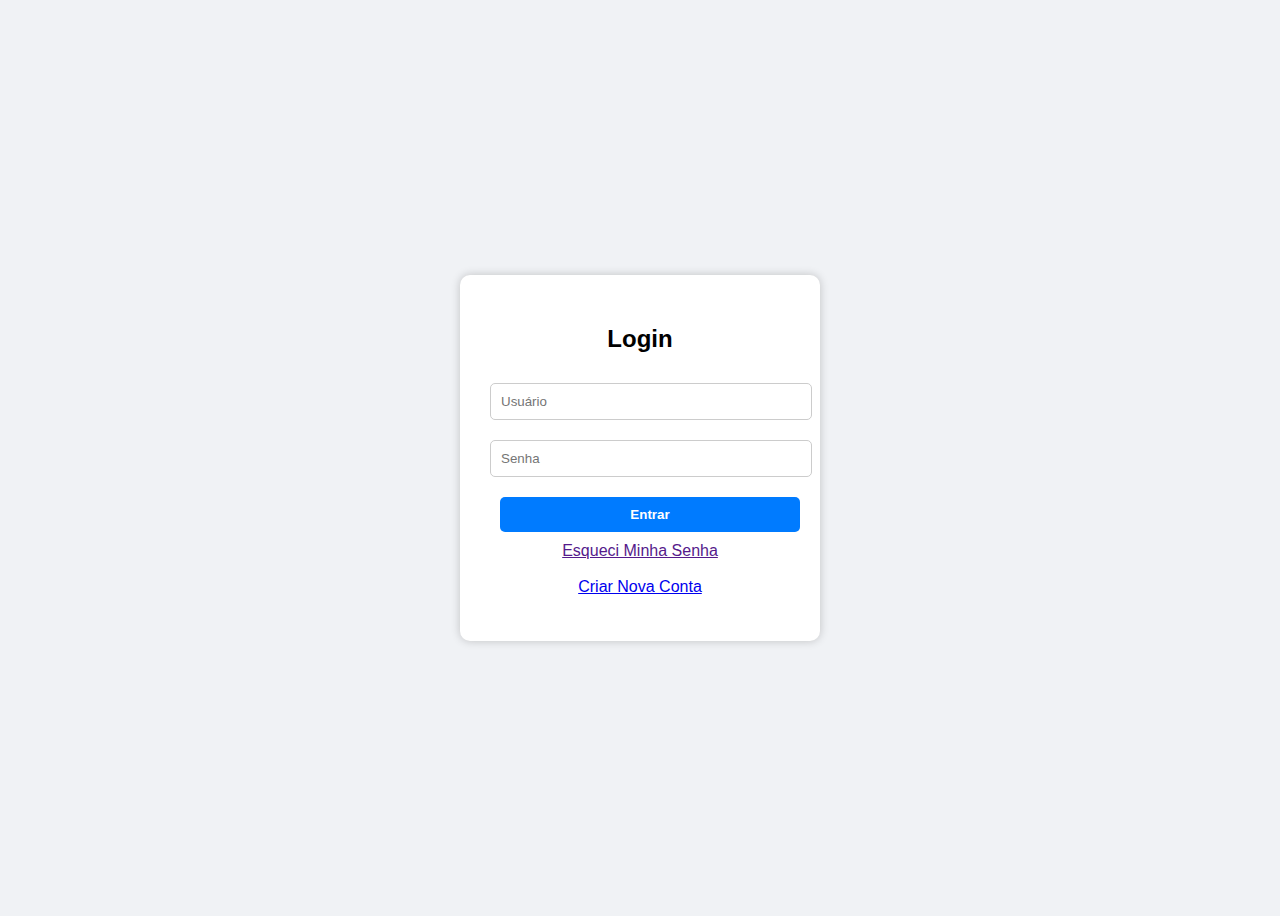
<file: index.html>
<!DOCTYPE html>
<html lang="pt-br">
<head>
  <meta charset="UTF-8">
  <title>Página de Login</title>
  <link rel="stylesheet" href="./css/global.css">
</head>
<body>
  <div class="login-box">
    <h2>Login</h2>
    <input type="text" id="usuario" placeholder="Usuário">
    <input type="password" id="senha" placeholder="Senha">
    <button onclick="fazerLogin()">Entrar</button>

    <br><a href="">Esqueci Minha Senha</a><br>
  
    <br><a href="Cadastro.html">Criar Nova Conta</a><br>

    <div id="mensagem" class="mensagem"></div>
  </div>
  <script src="./js/login.js"></script>
</body>
</html>
</file>
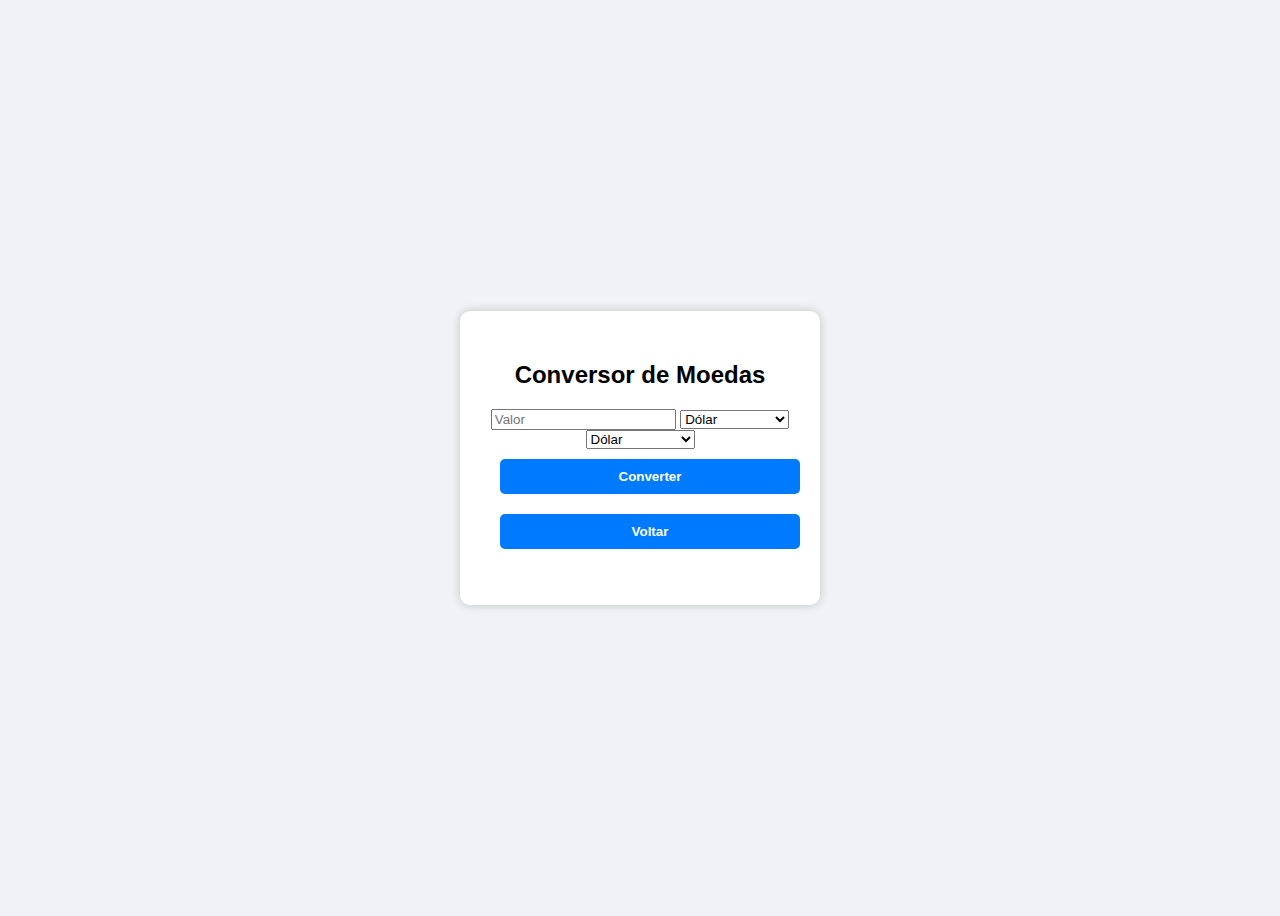
<file: conversor.html>
<!DOCTYPE html>
<html lang="pt-BR">
    <head>
        <meta charset="UTF-8">
        <title>Cadastro</title>
        <link rel="stylesheet" href="./css/global.css">
    </head> 
    <body>
        <div class="login-box">
            <h2>Conversor de Moedas</h2>
            <input type="number" id="amount" placeholder="Valor"/>
            <select id="currency">
              <option value="USD">Dólar</option>
              <option value="EUR">Euro</option>
              <option value="GBP">Libra</option>
              <option value="JPY">Iene Japonês</option>
              <option value="BRL">Real Brasileiro</option>
            </select>
            <select id="targetCurrency">
              <option value="USD">Dólar</option>
              <option value="EUR">Euro</option>
              <option value="GBP">Libra</option>
              <option value="JPY">Iene Japonês</option>
              <option value="BRL">Real Brasileiro</option>
            </select>
            <button onclick="converterMoeda()">Converter</button>
            <button onclick="window.location.href='menu.html'">Voltar</button>

            <p id="conversionResult"></p>
        </div>
            <script src="./js/conversor.js"></script>
        

    </body>

</html>
</file>
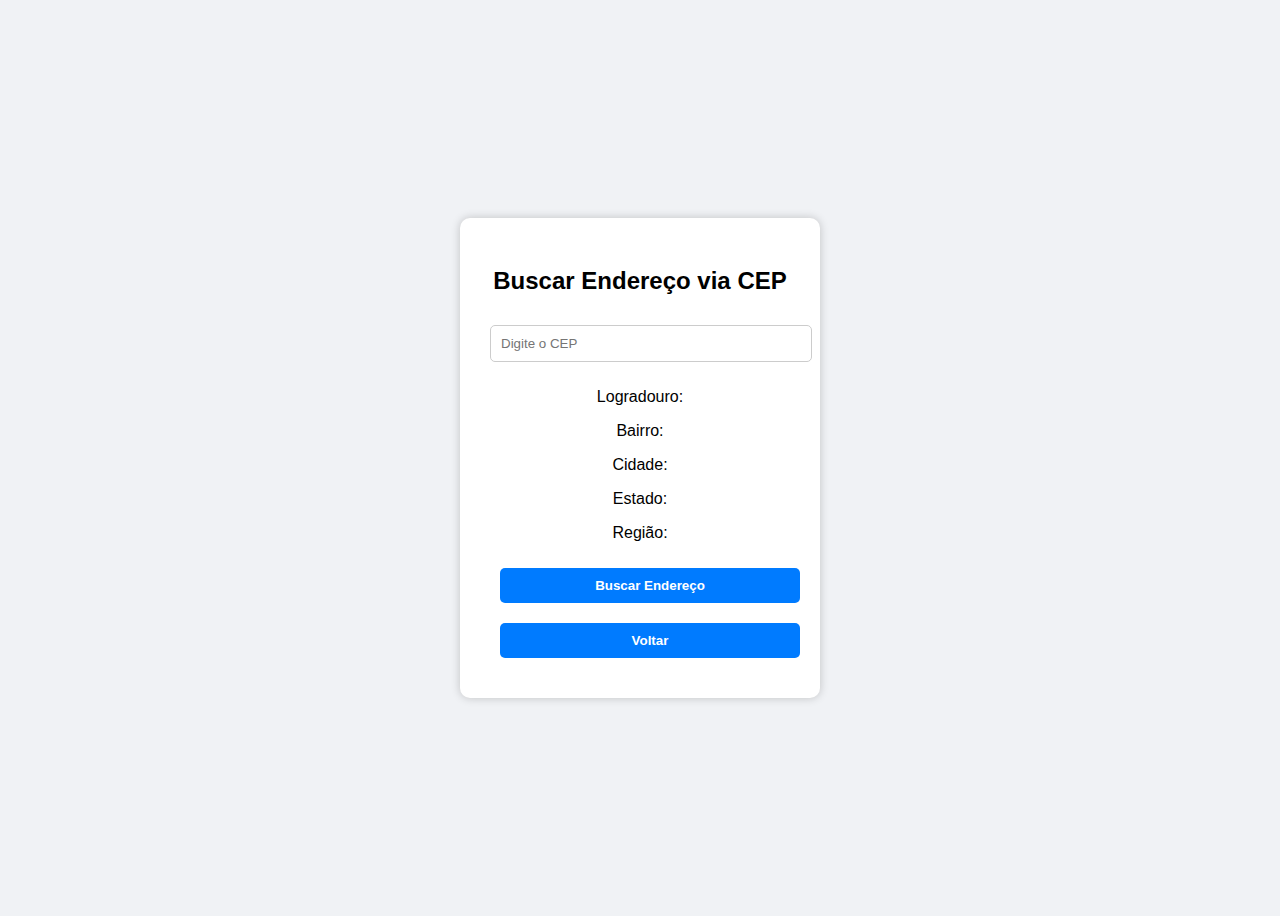
<file: endereco.html>
<!DOCTYPE html>
<html lang="pt-BR">
    <head>
        <meta charset="UTF-8">
        <title>Cadastro</title>
        <link rel="stylesheet" href="./css/global.css">
    </head> 
    <body>
        <div class="login-box">
            <h2>Buscar Endereço via CEP</h2>
            <input type="text" id="cep" placeholder="Digite o CEP">        
            <p id="logradouro">Logradouro:</p>
            <p id="bairro">Bairro:</p>
            <p id="cidade">Cidade:</p>
            <p id="estado">Estado:</p>
            <p id="regiao">Região:</p>

            <button onclick="getEndereco()">Buscar Endereço</button>

            <button onclick="window.location.href='menu.html'">Voltar</button>
          </div>

    <script src="./js/endereco.js"></script>

    </body>

</html>
</file>
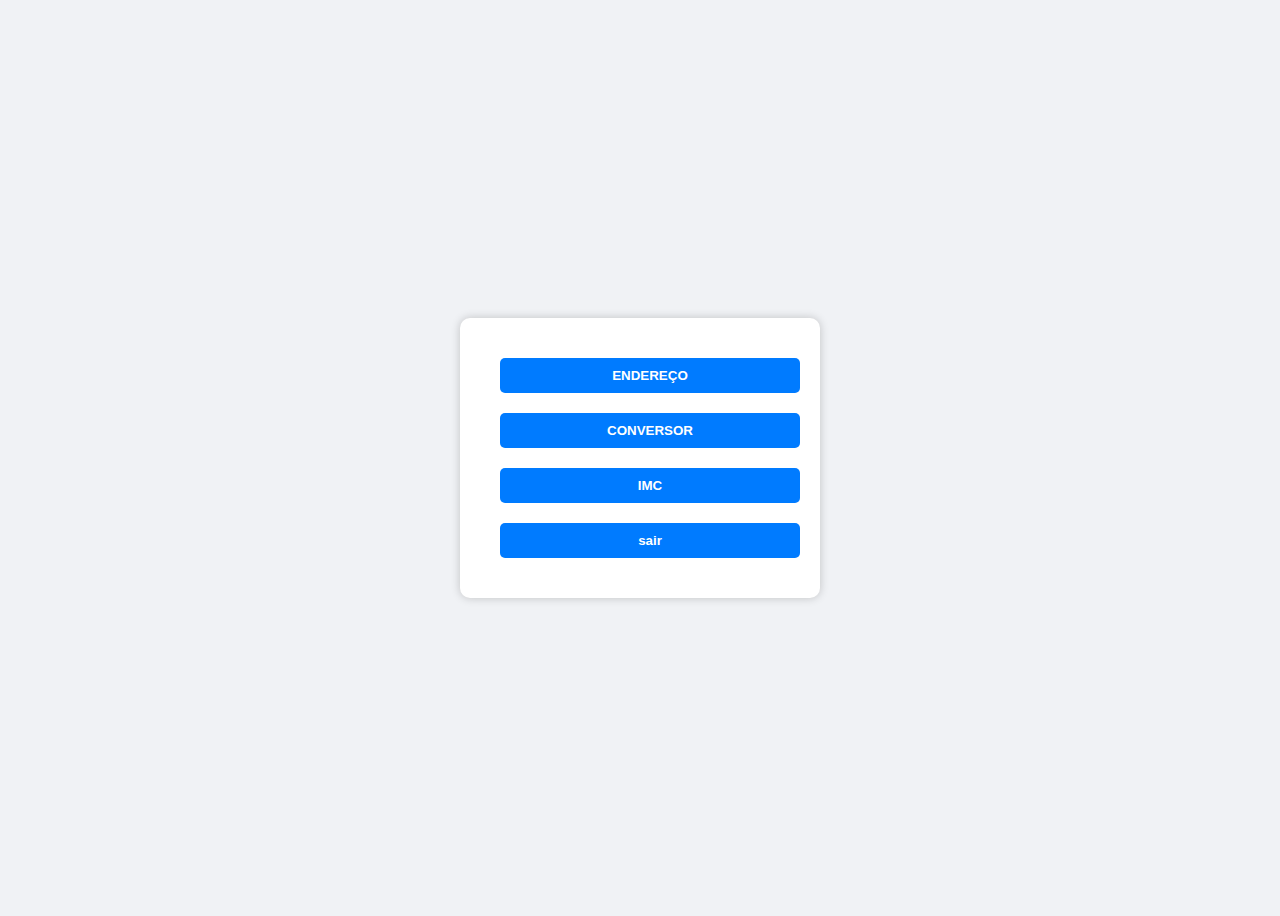
<file: menu.html>
<!DOCTYPE html>
<html lang="pt-br">
<head>
  <meta charset="UTF-8">
  <title>Página de Login</title>
  <link rel="stylesheet" href="./css/global.css">
</head>
<body>
  <div class="login-box">
    <button onclick="window.location.href='endereco.html'">ENDEREÇO</button>
    <button onclick="window.location.href='conversor.html'">CONVERSOR</button>
    <button onclick="window.location.href='imc.html'">IMC</button>
    <button onclick="window.location.href='index.html'">sair</button>

  </div>

</body>
</html>
</file>
<file: css/global.css>
body {
      font-family: Arial, sans-serif;
      background: #f0f2f5;
      display: flex;
      justify-content: center;
      align-items: center;
      height: 100vh;
    }

    .divs{
      display: flex;
      gap: 20px;
    }

    .login-box {
      background: #fff;
      padding: 30px;
      border-radius: 10px;
      box-shadow: 0 0 10px rgba(0,0,0,0.2);
      width: 300px;
      text-align: center;
    }

    .login-box h2 {
      margin-bottom: 20px;
    }

    input[type="text"], input[type="password"], input[type="email"] {
      width: 100%;
      padding: 10px;
      margin: 10px 0;
      border: 1px solid #ccc;
      border-radius: 5px;
    }

    button {
      width: 100%;
      padding: 10px;
      background: #007bff;
      color: white;
      border: none;
      border-radius: 5px;
      cursor: pointer;
      font-weight: bold;
      margin: 10px;
    }

    button:hover {
      background: #0056b3;
    }

    .mensagem {
      margin-top: 15px;
      font-weight: bold;
    }

    .erro {
      color: red;
      margin-top: 15px;
      font-weight: bold;
    }

    .sucesso {
      color: green;
    }
</file>
